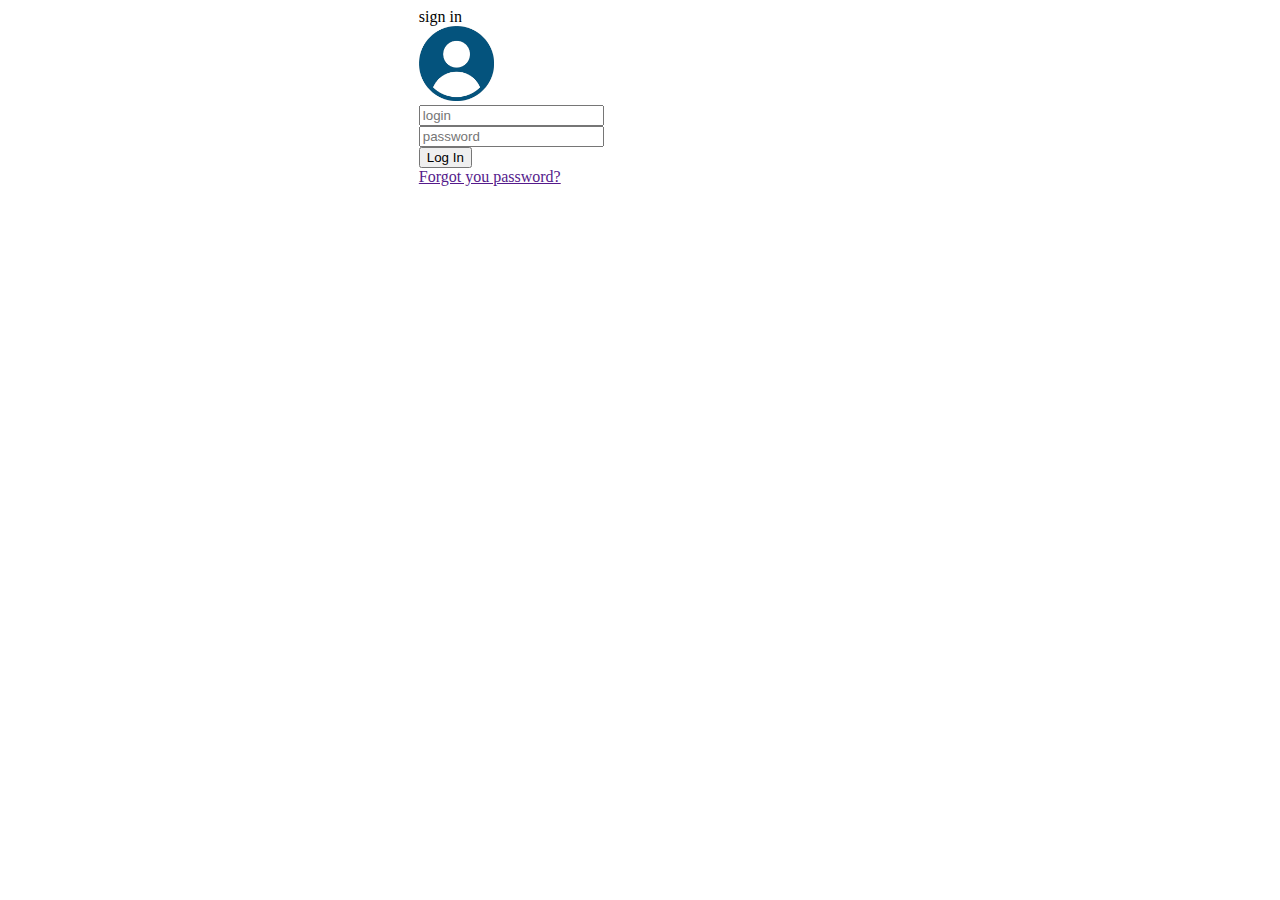
<file: index.html>
<!doctype html>
<html lang="en">
  <head>
    <!-- Required meta tags -->
    <meta charset="utf-8">
    <meta name="viewport" content="width=device-width, initial-scale=1, shrink-to-fit=no">

    <!-- Bootstrap CSS -->
    <link rel="stylesheet" href="https://cdn.jsdelivr.net/npm/bootstrap@4.6.1/dist/css/bootstrap.min.css" integrity="sha384-zCbKRCUGaJDkqS1kPbPd7TveP5iyJE0EjAuZQTgFLD2ylzuqKfdKlfG/eSrtxUkn" crossorigin="anonymous">

    <title>Login</title>
  </head>
  <body class="bg-primary">
      <div class="container-fluid align-content-center mt-5">
        <div>
          <form class="bg-white p-4 rounded-top text-center shadow" style="margin: auto; width: 35%;">
            <div class="text-center mt-3">
                <span class="font-weight-bold text-uppercase border-bottom border-primary">sign in</span>
                <br>
                <img src="user-login.png" alt="user-image" style="height: 75px; width: 75px;" class="mt-3">
            </div>
            <div class="form-group text-center mt-2">
              <input type="email" class="form-control p-4 bg-light text-center" id="exampleInputEmail1" aria-describedby="emailHelp" placeholder="login">
            </div>
            <div class="form-group">
              <input type="password" class="form-control p-4 bg-light text-center" id="exampleInputPassword1" placeholder="password">
            </div>
            <div class="form-check">
            </div>
            <button type="submit" class="btn btn-primary text-uppercase w-50 p-2 mb-5 shadow-lg">Log In</button>

          </form>
          <div class="border bg-light rounded-bottom justify-content-center d-flex align-items-center" style="margin: auto; height: 80px; width: 35%;">
            <a href="" class="text-muted">Forgot you password?</a>
        </div>

        </div>
      </div>
    

    <!-- Optional JavaScript; choose one of the two! -->

    <!-- Option 1: jQuery and Bootstrap Bundle (includes Popper) -->
    <script src="https://cdn.jsdelivr.net/npm/jquery@3.5.1/dist/jquery.slim.min.js" integrity="sha384-DfXdz2htPH0lsSSs5nCTpuj/zy4C+OGpamoFVy38MVBnE+IbbVYUew+OrCXaRkfj" crossorigin="anonymous"></script>
    <script src="https://cdn.jsdelivr.net/npm/bootstrap@4.6.1/dist/js/bootstrap.bundle.min.js" integrity="sha384-fQybjgWLrvvRgtW6bFlB7jaZrFsaBXjsOMm/tB9LTS58ONXgqbR9W8oWht/amnpF" crossorigin="anonymous"></script>

    <!-- Option 2: Separate Popper and Bootstrap JS -->
    <!--
    <script src="https://cdn.jsdelivr.net/npm/jquery@3.5.1/dist/jquery.slim.min.js" integrity="sha384-DfXdz2htPH0lsSSs5nCTpuj/zy4C+OGpamoFVy38MVBnE+IbbVYUew+OrCXaRkfj" crossorigin="anonymous"></script>
    <script src="https://cdn.jsdelivr.net/npm/popper.js@1.16.1/dist/umd/popper.min.js" integrity="sha384-9/reFTGAW83EW2RDu2S0VKaIzap3H66lZH81PoYlFhbGU+6BZp6G7niu735Sk7lN" crossorigin="anonymous"></script>
    <script src="https://cdn.jsdelivr.net/npm/bootstrap@4.6.1/dist/js/bootstrap.min.js" integrity="sha384-VHvPCCyXqtD5DqJeNxl2dtTyhF78xXNXdkwX1CZeRusQfRKp+tA7hAShOK/B/fQ2" crossorigin="anonymous"></script>
    -->
  </body>
</html>
</file>
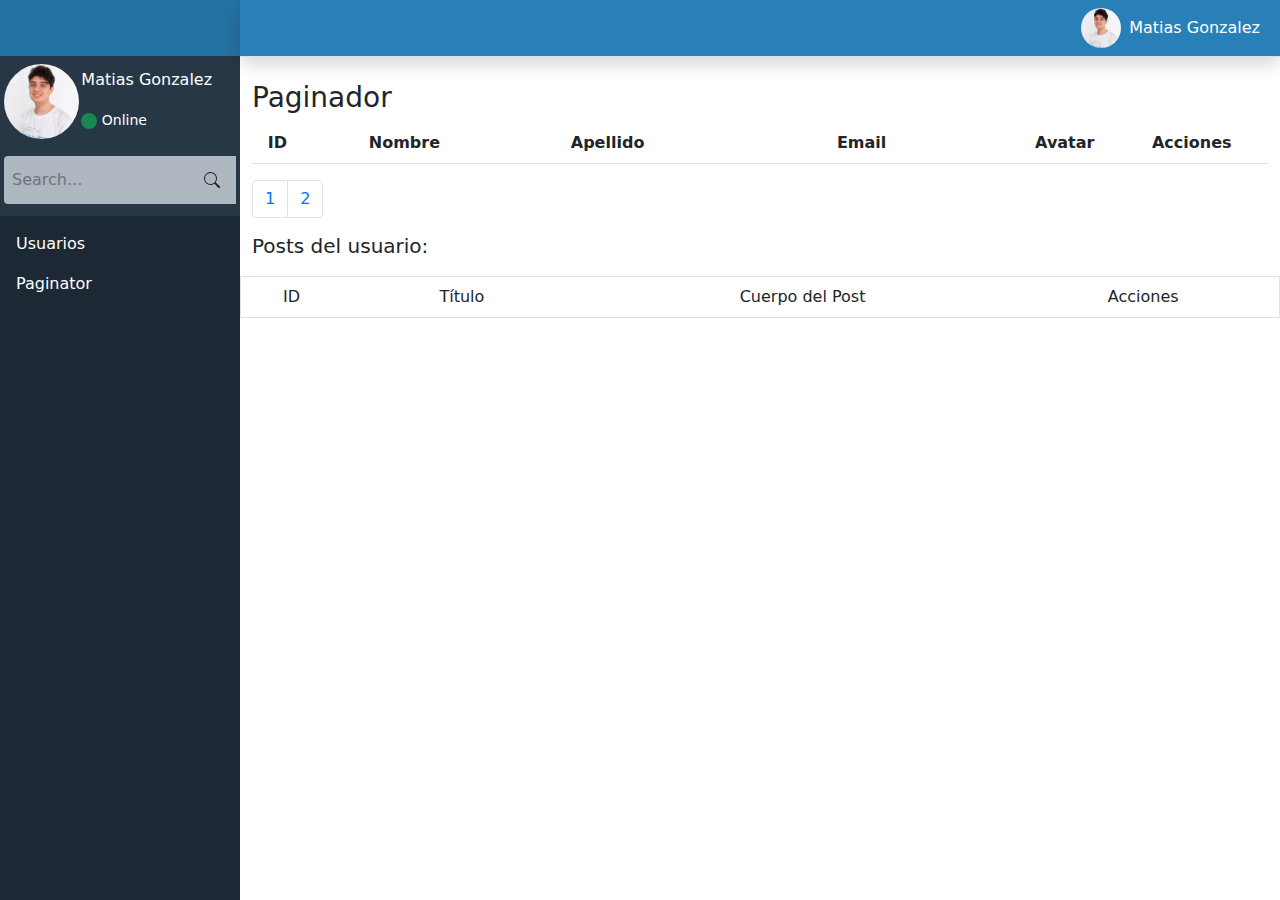
<file: paginator.html>
<!DOCTYPE html>
<html lang="en">
    <head>
        <meta charset="utf-8" />
        <meta name="viewport" content="width=device-width, initial-scale=1, shrink-to-fit=no" />
        <meta name="description" content="" />
        <meta name="author" content="" />
        <title>Dashboard</title>
        <!-- Favicon-->
        <!-- Core theme CSS (includes Bootstrap)-->
        <link href="css/styles.css" rel="stylesheet" />
        <link rel="stylesheet" href="css/hover.css">
    </head>
    <body>
        <div class="d-flex" id="wrapper">
            <!-- Sidebar-->
            <div id="sidebar-wrapper" style="background-color: #1C2833;">
                <div class="sidebar-heading" style="background-color: #2471A3; height: 56px;"></div>

                <div class="w-100 p-1" style="background-color: #273746;">
                    <div class="d-flex">
                        <div class="col-4">
                            <img src="img/profile.jpg" alt="imagen" class="rounded-circle mt-1" style="height: 75px;">
                        </div>
    
                        <div class="col-8 text-white">
                            <p class="mt-2">Matias Gonzalez</p>
                            <p class="">
                                <small>
                                    <svg xmlns="http://www.w3.org/2000/svg" width="16" height="16" fill="currentColor" class="bi bi-circle-fill text-success" viewBox="0 0 16 16">
                                        <circle cx="8" cy="8" r="8"/>
                                      </svg>
                                    Online
                                </p>
    
                                </small>
                        </div>    
                    </div>

                    <div class="mt-2">
                        <form class="form-inline mb-2">
                            <div class="input-group border-0">
                              <input type="text" class="form-control p-2 border-0 shadow-none" placeholder="Search..." aria-label="Username" aria-describedby="basic-addon1" style="background-color: #AEB6BF;">
                              <div class="input-group-prepend">
                                <span class="input-group-text p-3 border-0 rounded-0" id="basic-addon1" style="background-color: #AEB6BF;">
                                    <svg xmlns="http://www.w3.org/2000/svg" width="16" height="16" fill="currentColor" class="bi bi-search" viewBox="0 0 16 16">
                                        <path d="M11.742 10.344a6.5 6.5 0 1 0-1.397 1.398h-.001c.03.04.062.078.098.115l3.85 3.85a1 1 0 0 0 1.415-1.414l-3.85-3.85a1.007 1.007 0 0 0-.115-.1zM12 6.5a5.5 5.5 0 1 1-11 0 5.5 5.5 0 0 1 11 0z"/>
                                    </svg>
                                </span>
                              </div>
                            </div>
                          </form>
                    </div>

                </div>

                <ul class="list-group mt-2">

                    <li class="list-group-item text-white border-0" style="background-color: #1C2833;"><a class="text-white" href="users.html">Usuarios</a></li>
                    <li class="list-group-item text-white border-0" style="background-color: #1C2833;"><a class="text-white" href="paginator.html">Paginator</a></li>

                </ul>

            </div>
            
            <!-- Page content wrapper-->
            <div id="page-content-wrapper">
                <!-- Top navigation-->
                <nav class="navbar navbar-expand-lg border-bottom shadow" style="background-color: #2980B9;">
                    <div class="container-fluid">
                        <button class="navbar-toggler" type="button" data-bs-toggle="collapse" data-bs-target="#navbarSupportedContent" aria-controls="navbarSupportedContent" aria-expanded="false" aria-label="Toggle navigation"><span class="navbar-toggler-icon"></span></button>
                        <div class="collapse navbar-collapse" id="navbarSupportedContent">
                            <ul class="navbar-nav ms-auto mt-2 mt-lg-0">
                                <li class="nav-item active d-flex">
                                    <img src="img/profile.jpg" alt="profile-pic" class="rounded-circle" style="height: 40px;">
                                    <a class="nav-link text-white" href="#!">Matias Gonzalez</a>
                                </li>
                            </ul>
                        </div>
                    </div>
                </nav>


                <!-- Page content-->
                <div class="container-fluid">
                    <div>
                        <h3 class="mt-4">Paginador</h3>
                        <table class="table mt-2">
                            <thead class="thead-dark text-center">
                              <tr>
                                <th class="col" style="width: 5%;">ID</th>
                                <th class="col" style="width: 20%;">Nombre</th>
                                <th class="col" style="width: 20%;">Apellido</th>
                                <th class="col" style="width: 30%;">Email</th>
                                <th class="col" style="width: 10%;">Avatar</th>
                                <th class="co1" style="width: 15%;">Acciones</th>

                              </tr>
                            </thead>
                            <tbody id="paginator"></tbody>
                    
                          </table>
                          <nav aria-label="Page navigation example">
                            <ul class="pagination">
                              <li class="page-item" onclick="getUsers(1)"><a class="page-link">1</a></li>
                              <li class="page-item" onclick="getUsers(2)"><a class="page-link">2</a></li>
                            </ul>
                          </nav>
                         
                    </div>

                    <div>
                        <p>
                            <span class="h5">Posts del usuario: </span> <span id="username" class="h5"></span>
                        </p>
                        <div class="row border text-center p-2">
                            <div class="col-1">ID</div>
                            <div class="col-3">Título</div>
                            <div class="col-5">Cuerpo del Post</div>
                            <div class="col-3">Acciones</div>
                        </div>
                        <div id="posts" class="row p-2">

                        </div>
                         
                    </div>

                    
                    <script src="js/paginator.js"></script>

                </div>
            </div>
        </div>
        <!-- Bootstrap core JS-->
        <script src="https://code.jquery.com/jquery-3.2.1.slim.min.js" integrity="sha384-KJ3o2DKtIkvYIK3UENzmM7KCkRr/rE9/Qpg6aAZGJwFDMVNA/GpGFF93hXpG5KkN" crossorigin="anonymous"></script>
        <script src="https://cdn.jsdelivr.net/npm/popper.js@1.12.9/dist/umd/popper.min.js" integrity="sha384-ApNbgh9B+Y1QKtv3Rn7W3mgPxhU9K/ScQsAP7hUibX39j7fakFPskvXusvfa0b4Q" crossorigin="anonymous"></script>
        <script src="https://cdn.jsdelivr.net/npm/bootstrap@4.0.0/dist/js/bootstrap.min.js" integrity="sha384-JZR6Spejh4U02d8jOt6vLEHfe/JQGiRRSQQxSfFWpi1MquVdAyjUar5+76PVCmYl" crossorigin="anonymous"></script>        <!-- Core theme JS-->
    </body>
</html>
</file>
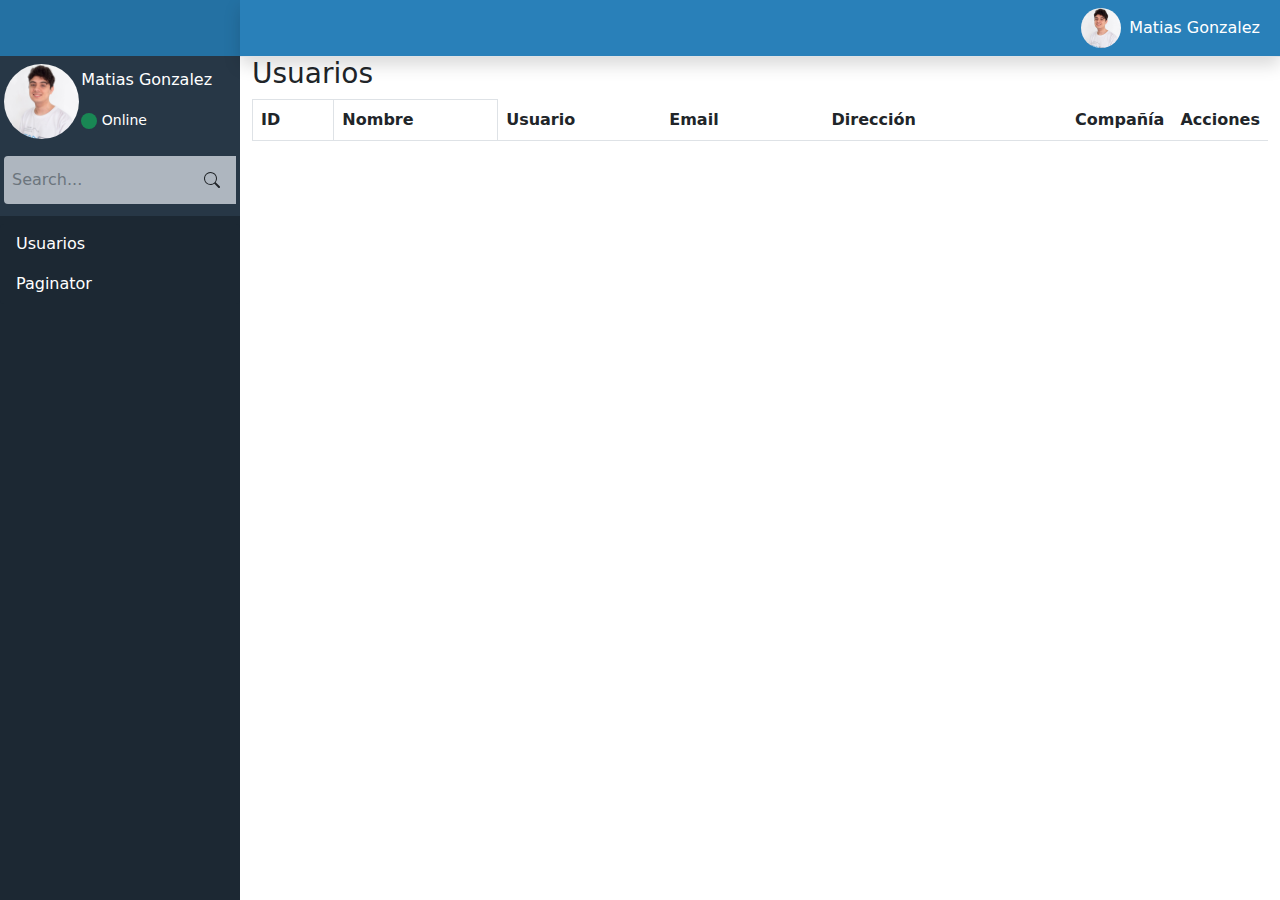
<file: users.html>
<!DOCTYPE html>
<html lang="en">
    <head>
        <meta charset="utf-8" />
        <meta name="viewport" content="width=device-width, initial-scale=1, shrink-to-fit=no" />
        <meta name="description" content="" />
        <meta name="author" content="" />
        <title>Dashboard</title>
        <!-- Favicon-->
        <!-- Core theme CSS (includes Bootstrap)-->
        <link href="css/styles.css" rel="stylesheet" />
        <link rel="stylesheet" href="css/hover.css">
    </head>
    <body>
        <div class="d-flex" id="wrapper">
            <!-- Sidebar-->
            <div id="sidebar-wrapper" style="background-color: #1C2833;">
                <div class="sidebar-heading" style="background-color: #2471A3; height: 56px;"></div>

                <div class="w-100 p-1" style="background-color: #273746;">
                    <div class="d-flex">
                        <div class="col-4">
                            <img src="img/profile.jpg" alt="imagen" class="rounded-circle mt-1" style="height: 75px;">
                        </div>
    
                        <div class="col-8 text-white">
                            <p class="mt-2">Matias Gonzalez</p>
                            <p class="">
                                <small>
                                    <svg xmlns="http://www.w3.org/2000/svg" width="16" height="16" fill="currentColor" class="bi bi-circle-fill text-success" viewBox="0 0 16 16">
                                        <circle cx="8" cy="8" r="8"/>
                                      </svg>
                                    Online
                                </p>
    
                                </small>
                        </div>    
                    </div>

                    <div class="mt-2">
                        <form class="form-inline mb-2">
                            <div class="input-group border-0">
                              <input type="text" class="form-control p-2 border-0 shadow-none" placeholder="Search..." aria-label="Username" aria-describedby="basic-addon1" style="background-color: #AEB6BF;">
                              <div class="input-group-prepend">
                                <span class="input-group-text p-3 border-0 rounded-0" id="basic-addon1" style="background-color: #AEB6BF;">
                                    <svg xmlns="http://www.w3.org/2000/svg" width="16" height="16" fill="currentColor" class="bi bi-search" viewBox="0 0 16 16">
                                        <path d="M11.742 10.344a6.5 6.5 0 1 0-1.397 1.398h-.001c.03.04.062.078.098.115l3.85 3.85a1 1 0 0 0 1.415-1.414l-3.85-3.85a1.007 1.007 0 0 0-.115-.1zM12 6.5a5.5 5.5 0 1 1-11 0 5.5 5.5 0 0 1 11 0z"/>
                                    </svg>
                                </span>
                              </div>
                            </div>
                          </form>
                    </div>

                </div>

                <ul class="list-group mt-2">

                    <li class="list-group-item text-white border-0" style="background-color: #1C2833;"><a class="text-white" href="users.html">Usuarios</a></li>
                    <li class="list-group-item text-white border-0" style="background-color: #1C2833;"><a class="text-white" href="paginator.html">Paginator</a></li>

                </ul>

            </div>
            
            <!-- Page content wrapper-->
            <div id="page-content-wrapper">
                <!-- Top navigation-->
                <nav class="navbar navbar-expand-lg border-bottom shadow" style="background-color: #2980B9;">
                    <div class="container-fluid">
                        <button class="navbar-toggler" type="button" data-bs-toggle="collapse" data-bs-target="#navbarSupportedContent" aria-controls="navbarSupportedContent" aria-expanded="false" aria-label="Toggle navigation"><span class="navbar-toggler-icon"></span></button>
                        <div class="collapse navbar-collapse" id="navbarSupportedContent">
                            <ul class="navbar-nav ms-auto mt-2 mt-lg-0">
                                <li class="nav-item active d-flex">
                                    <img src="img/profile.jpg" alt="profile-pic" class="rounded-circle" style="height: 40px;">
                                    <a class="nav-link text-white" href="#!">Matias Gonzalez</a>
                                </li>
                            </ul>
                        </div>
                    </div>
                </nav>


                <!-- Page content-->
                <div class="container-fluid">
                    <div>
                        <h3>Usuarios</h3>
                        <table class="table mt-2">
                            <thead class="thead-dark">
                              <tr>
                                <th class="col-1 border">ID</th>
                                <th class="col-2 border">Nombre</th>
                                <th class="col-2">Usuario</th>
                                <th class="col-2">Email</th>
                                <th class="col-3">Dirección</th>
                                <th class="col-1">Compañía</th>
                                <th class="col-1">Acciones</th>

                              </tr>
                            </thead>
                            <tbody id="userTable">
                              
                            </tbody>
                          </table>

                          <div id="albums" class="row"></div>

                          <div>
                            <div id="photos" class="row"></div>
                            
                            <!-- Modal -->
                            <div class="modal fade" id="exampleModalCenter" tabindex="-1" role="dialog" aria-labelledby="exampleModalCenterTitle" aria-hidden="true">
                                <div class="modal-dialog modal-dialog-centered" role="document">
                                <div class="modal-content">
                                    <div class="modal-header">
                                    <h5 class="modal-title" id="exampleModalLongTitle"></h5>
                                    <button class="btn btn-danger rounded-circle" type="button" class="close" data-dismiss="modal" aria-label="Close">
                                        <span aria-hidden="true">&times;</span>
                                    </button>
                                    </div>
                                    <div id="picture" class="modal-body">
                                        
                                    </div>
                                </div>
                                </div>
                            </div>
                          </div>


                          
                    </div>
                    
                    <script src="js/users.js"></script>
                    <script src="js/albums.js"></script>
                    <script src="js/photos.js"></script>

                </div>
            </div>
        </div>
        <!-- Bootstrap core JS-->
        <script src="https://code.jquery.com/jquery-3.2.1.slim.min.js" integrity="sha384-KJ3o2DKtIkvYIK3UENzmM7KCkRr/rE9/Qpg6aAZGJwFDMVNA/GpGFF93hXpG5KkN" crossorigin="anonymous"></script>
        <script src="https://cdn.jsdelivr.net/npm/popper.js@1.12.9/dist/umd/popper.min.js" integrity="sha384-ApNbgh9B+Y1QKtv3Rn7W3mgPxhU9K/ScQsAP7hUibX39j7fakFPskvXusvfa0b4Q" crossorigin="anonymous"></script>
        <script src="https://cdn.jsdelivr.net/npm/bootstrap@4.0.0/dist/js/bootstrap.min.js" integrity="sha384-JZR6Spejh4U02d8jOt6vLEHfe/JQGiRRSQQxSfFWpi1MquVdAyjUar5+76PVCmYl" crossorigin="anonymous"></script>        <!-- Core theme JS-->
    </body>
</html>
</file>
<file: css/hover.css>
.link-container p:hover {
    background: #2980B9;
  }

  .imageBox {
    position: relative;
    float: left;
  }
  
  .imageBox .hoverImg {
    position: absolute;
    right: 0;
    top: 0;
    display: none;
  }
  
  .imageBox:hover .hoverImg {
    display: block;
  }

  a{ 
    text-decoration: none;
  }
</file>
